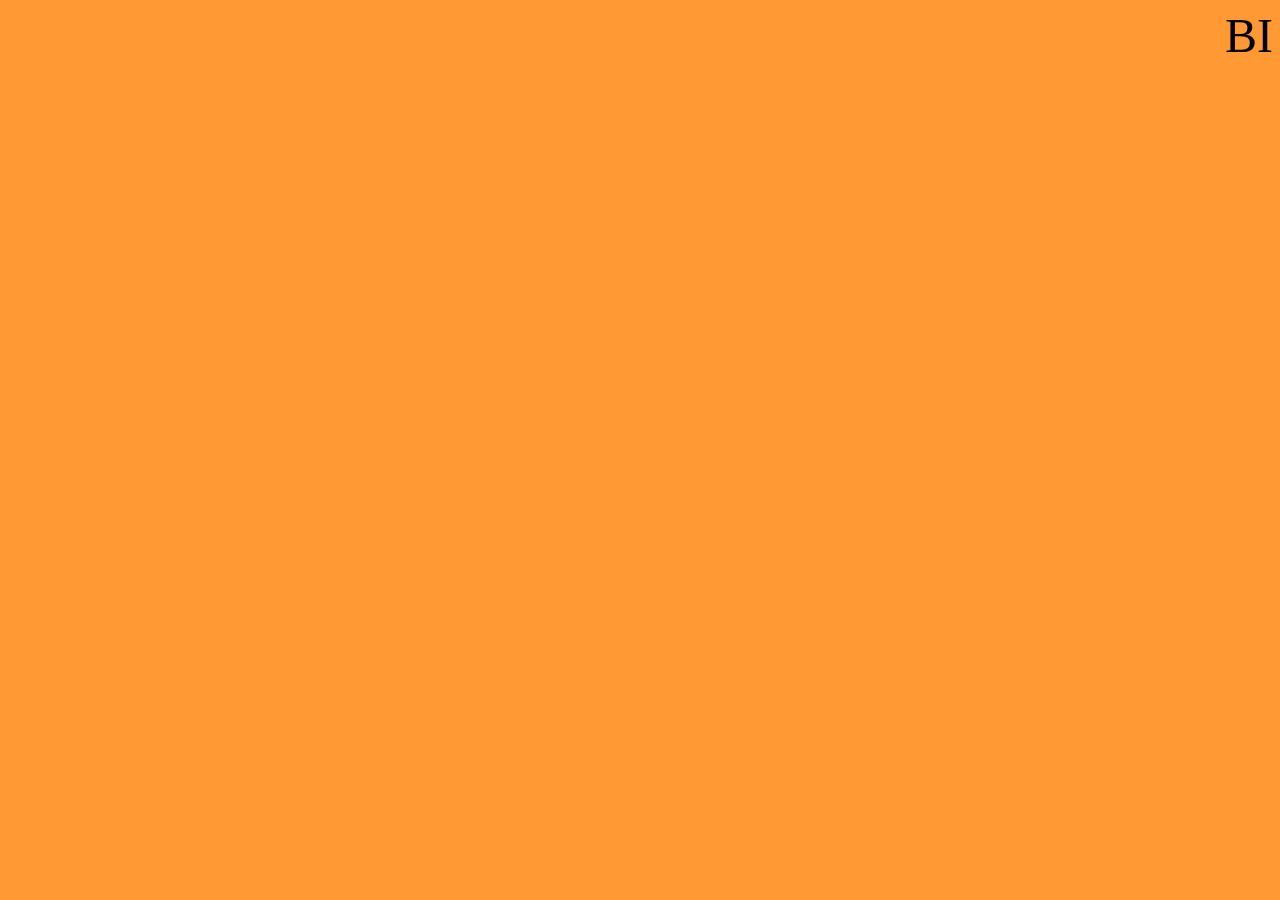
<file: BIENVENUE.HTML>
<!DOCTYPE html PUBLIC "-//W3C//DTD XHTML 1.0 Transitional//EN" "http://www.w3.org/TR/xhtml1/DTD/xhtml1-transitional.dtd">
<html xmlns="http://www.w3.org/1999/xhtml">
<head>
<meta http-equiv="Content-Type" content="text/html; charset=iso-8859-1" />
<titleCADRE 1</title>
</head>

<body bgcolor="#FF9933">
<font size="+6" color="#000000" style="border-right-width:medium"><marquee>BIENVENU DANS MA PAGE WEB</marquee></font>
</body>
</html>
</file>
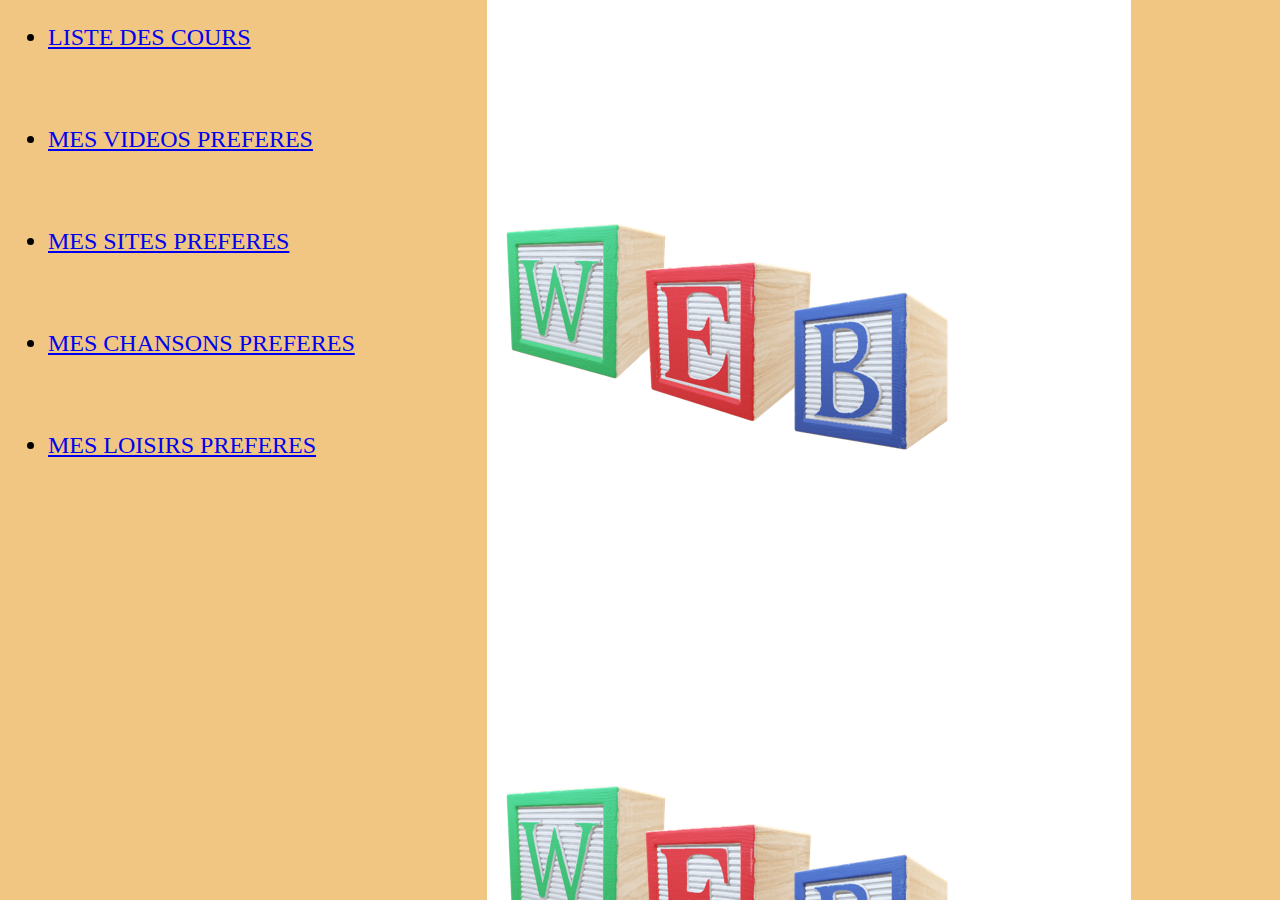
<file: CADRE 2.html>
<!DOCTYPE html PUBLIC "-//W3C//DTD XHTML 1.0 Transitional//EN" "http://www.w3.org/TR/xhtml1/DTD/xhtml1-transitional.dtd">
<html xmlns="http://www.w3.org/1999/xhtml">
<head>
<meta http-equiv="Content-Type" content="text/html; charset=iso-8859-1" />
<title>cadre 2</title>
</head>

<body background="Capture d��cran (230).png">
<font size="+2">
<ul>
<font color="#000000"><li><a href="liste des cours.html" >LISTE DES COURS</a></font><p><br>

<li><a href="mes films pr�f�r�s.html">MES VIDEOS PREFERES</a><p><br>

<li><a href="les sites pref�r�s.html">MES SITES PREFERES</a><p><br>

<li><a href="mes chansons pr�f�r�s.html">MES CHANSONS PREFERES</a><p><br>

<li><a href="MES LOISIRS PREFERES.html">MES LOISIRS PREFERES</a><p><br>
<p>
</ul>
</font>
</body>
</html>
</file>
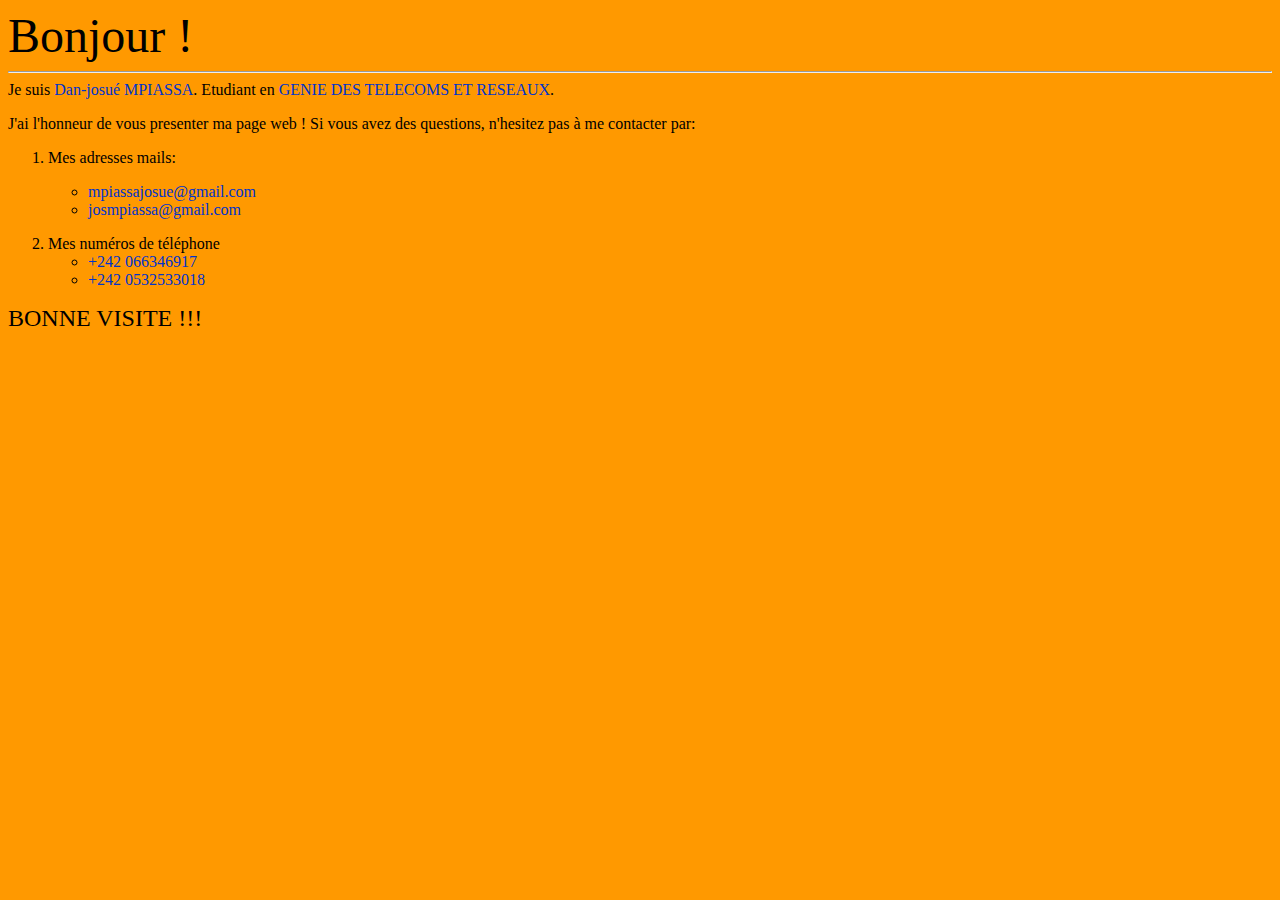
<file: IDENTITE.html>
<!DOCTYPE html PUBLIC "-//W3C//DTD XHTML 1.0 Transitional//EN" "http://www.w3.org/TR/xhtml1/DTD/xhtml1-transitional.dtd">
<html xmlns="http://www.w3.org/1999/xhtml">
<head>
<meta http-equiv="Content-Type" content="text/html; charset=iso-8859-1" />
<title>Untitled Document</title>
</head>

<body bgcolor="#FF9900">
<font size="+4" style="text-shadow:#999999">Bonjour !</font><hr />
Je suis <font color="#0033CC">Dan-josu� MPIASSA</font>. 
Etudiant en <font color="#0033CC">GENIE DES TELECOMS ET RESEAUX</font>.
<p>

J'ai l'honneur de vous presenter ma page web !
Si vous avez des questions, n'hesitez pas � me contacter par:

<ol><p>
<li>Mes adresses mails:
<ul><p>
<li><font color="#0033CC">mpiassajosue@gmail.com</font>
<li><font color="#0033CC">josmpiassa@gmail.com</font><p>
</ul><p>
<li>Mes num�ros de t�l�phone
<ul>
<li><font color="#0033CC"> +242 066346917</font>
<li><font color="#0033CC"> +242 0532533018</font>
</ul>
</ol>

<font size="+2" class="No CSS Style" style="text-transform:">BONNE VISITE !!!</font>

</body>
</html>
</file>
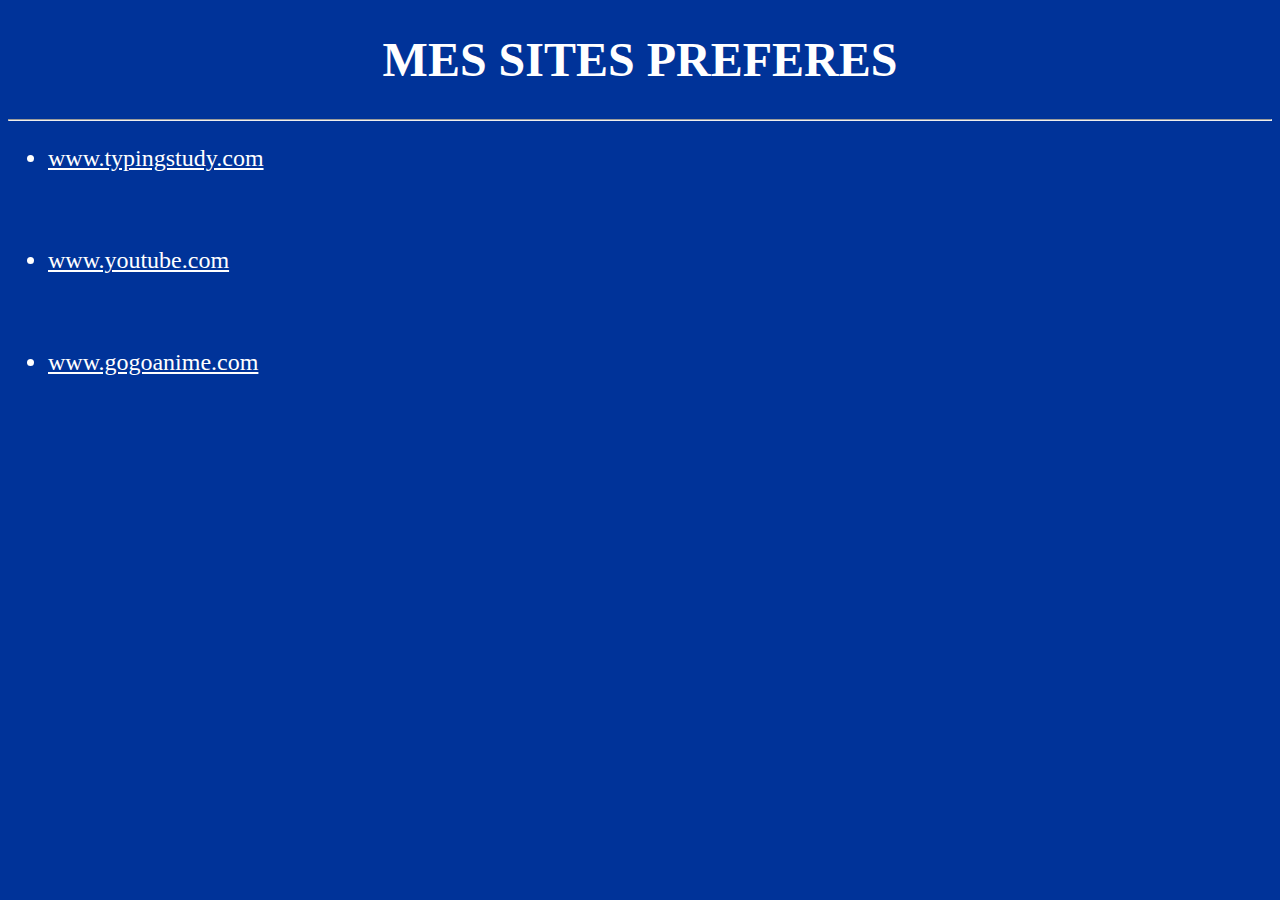
<file: les sites preférés.html>
<!DOCTYPE html PUBLIC "-//W3C//DTD XHTML 1.0 Transitional//EN" "http://www.w3.org/TR/xhtml1/DTD/xhtml1-transitional.dtd">
<html xmlns="http://www.w3.org/1999/xhtml">
<head>
<meta http-equiv="Content-Type" content="text/html; charset=iso-8859-1" />
<title>Untitled Document</title>
</head>

<body bgcolor="#003399" link="#FFFFFF" alink="#999999" vlink="#FFFFFF">
<font color="#FFFFFF" size="+2">
<h1 align="center">MES SITES PREFERES</h1><hr />
<ul>
<li><a href="http://www.typingstudy.com">www.typingstudy.com</a><p><br>
<li><a href="http://www.youtube.com">www.youtube.com</a><p><br>
<li><a href="http://www.gogoanime.com">www.gogoanime.com</a><p><br>
</ul>
</font>
</body>
</html>
</file>
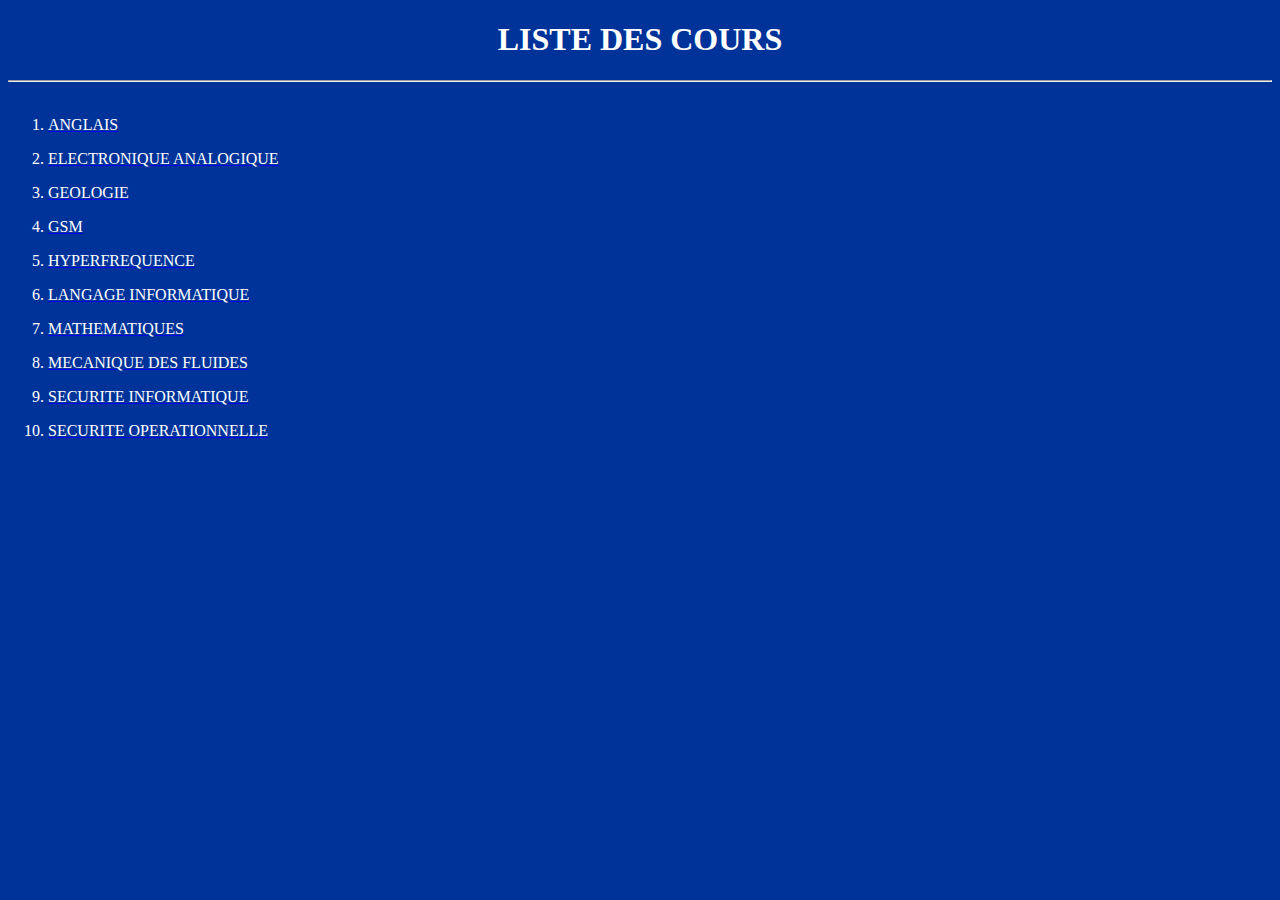
<file: liste des cours.html>
<!DOCTYPE html PUBLIC "-//W3C//DTD XHTML 1.0 Transitional//EN" "http://www.w3.org/TR/xhtml1/DTD/xhtml1-transitional.dtd">
<html xmlns="http://www.w3.org/1999/xhtml">
<head>
<meta http-equiv="Content-Type" content="text/html; charset=iso-8859-1" />
<title>Untitled Document</title>
</head>

<body bgcolor="#003399">
<font color="#FFFFFF">
<h1 align="center">LISTE DES COURS</h1><hr />
<ol><br />
<li><a href="http://Yoshuawarrior.github.io/PROJET DAN/LISTE DES COURS/ANGLAIS/COURS 2.pdf"><font color="#FFFFFF">ANGLAIS</font></a><p>

<li><a href="LISTE DES COURS/ELECTRONIQUE ANALOGIQUE/Cours_d_electronique_analogique.pdf"><font color="#FFFFFF">ELECTRONIQUE ANALOGIQUE</font></a><p>

<li><a href="LISTE DES COURS/GEOLOGIE/COURS_DE_GEOLOGIE_PARCOURS_GENIE_CIVIL_N.pdf"><font color="#FFFFFF">GEOLOGIE</font></a><p>

<li><a href="LISTE DES COURS/GSM/Cours_des_reseaux_mobiles_GSM_GPRS_UMTS.pdf"><font color="#FFFFFF">GSM</font></a><p>

<li><a href="LISTE DES COURS/HYPERFREQUENCES/Cours_Circuits_et_systemes_hyperfrequenc.pdf"><font color="#FFFFFF">HYPERFREQUENCE</font></a><p>

<li><a href="LISTE DES COURS/LANGAGE INFORMATIQUE/Copie de Copie de HTML_cours-1.pdf"><font color="#FFFFFF">LANGAGE INFORMATIQUE</font></a><p>

<li><a href="LISTE DES COURS/MATHEMATIQUES/cours 1.pdf"><font color="#FFFFFF">MATHEMATIQUES</font></a><p>

<li><a href="LISTE DES COURS/MECANIQUE DES FLUIDES/Cours_de_Mecanique_des_Fluides.pdf"><font color="#FFFFFF">MECANIQUE DES FLUIDES</font></a><p>

<li><a href="LISTE DES COURS/SECURITE INFORMATIQUE/Linux Bible.pdf"><font color="#FFFFFF">SECURITE INFORMATIQUE</font></a><p>

<li><a href="LISTE DES COURS/SECURITE OPERATIONNELLE/Sensibilisation HSE partie 1 - Copie.pdf"><font color="#FFFFFF">SECURITE OPERATIONNELLE</font></a><p>
</ol>
</font>
</body>
</html>
</file>
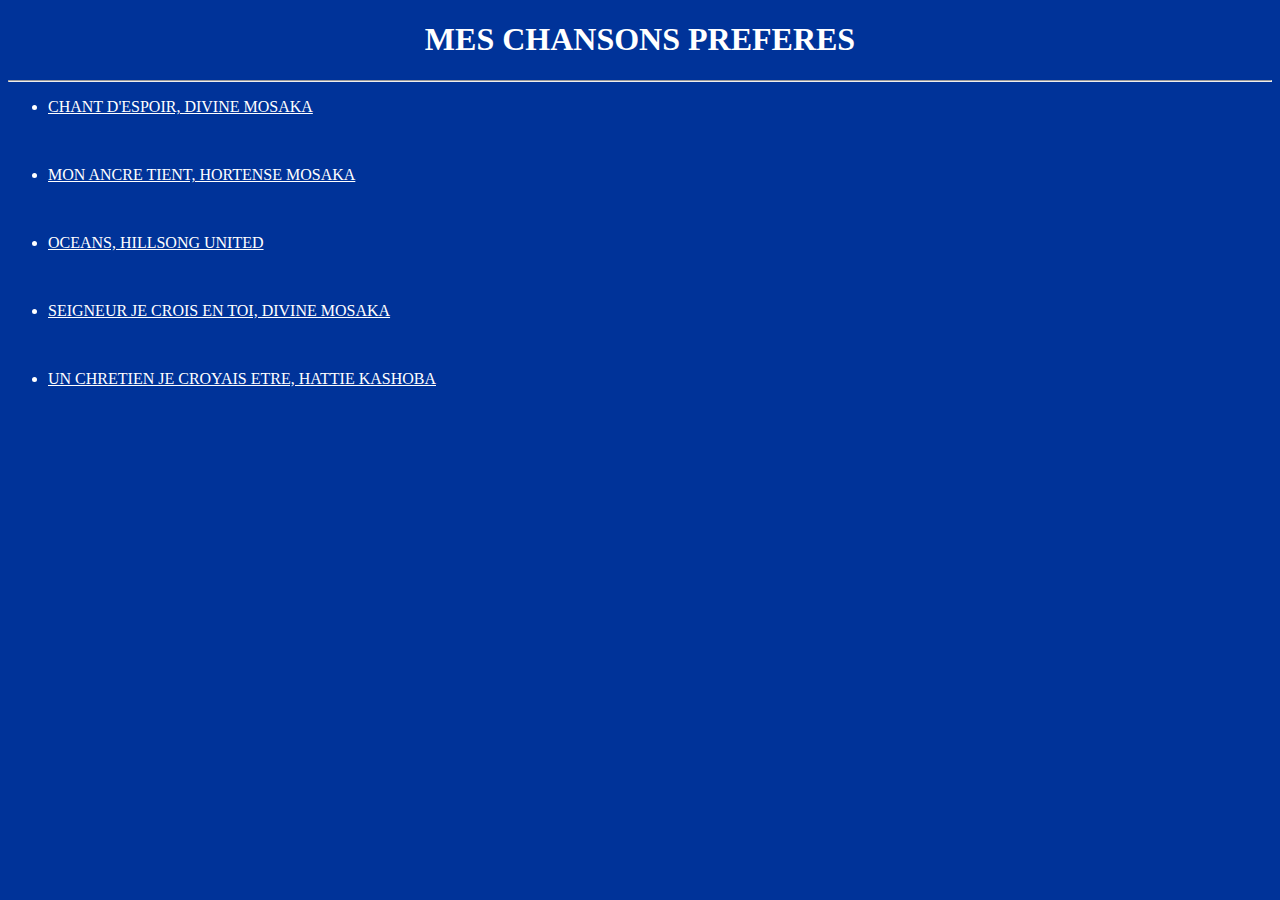
<file: mes chansons préférés.html>
<!DOCTYPE html PUBLIC "-//W3C//DTD XHTML 1.0 Transitional//EN" "http://www.w3.org/TR/xhtml1/DTD/xhtml1-transitional.dtd">
<html xmlns="http://www.w3.org/1999/xhtml">
<head>
<meta http-equiv="Content-Type" content="text/html; charset=iso-8859-1" />
<title>Untitled Document</title>
</head>

<body bgcolor="#003399" link="#FFFFFF" alink="#999999" vlink="#FFFFFF">
<font color="#FFFFFF">
<h1 align="center">MES CHANSONS PREFERES</h1><hr />
<ul>
<li><a href="mes chansons pr�f�r�s/yt5s.com-Divine Mosaka. T - Chant d'espoir [Clip Officiel](360p).mp4">CHANT D'ESPOIR, DIVINE MOSAKA</a><p><br>
<li><a href="mes chansons pr�f�r�s/yt5s.com-Mon Ancre Tient _ Soeur Hortense Mosaka.mp4">MON ANCRE TIENT, HORTENSE MOSAKA</a><p><br>
<li><a href="mes chansons pr�f�r�s/yt5s.com-Oceans (Where Feet May Fail) - Hillsong United lyrics.mp4">OCEANS, HILLSONG UNITED</a><p><br>
<li><a href="mes chansons pr�f�r�s/yt5s.com-Seigneur Je crois en toi - Cover - Divine Mosaka-(240p).mp4">SEIGNEUR JE CROIS EN TOI, DIVINE MOSAKA</a><p><br>
<li><a href="mes chansons pr�f�r�s/yt5s.com-UN CHRETIEN JE CROYAIS ETRE - By Hattie Kashoba ??-(480p).mp4">UN CHRETIEN JE CROYAIS ETRE, HATTIE KASHOBA</a><p>
</ul>
</font>
</body>
</html>
</file>
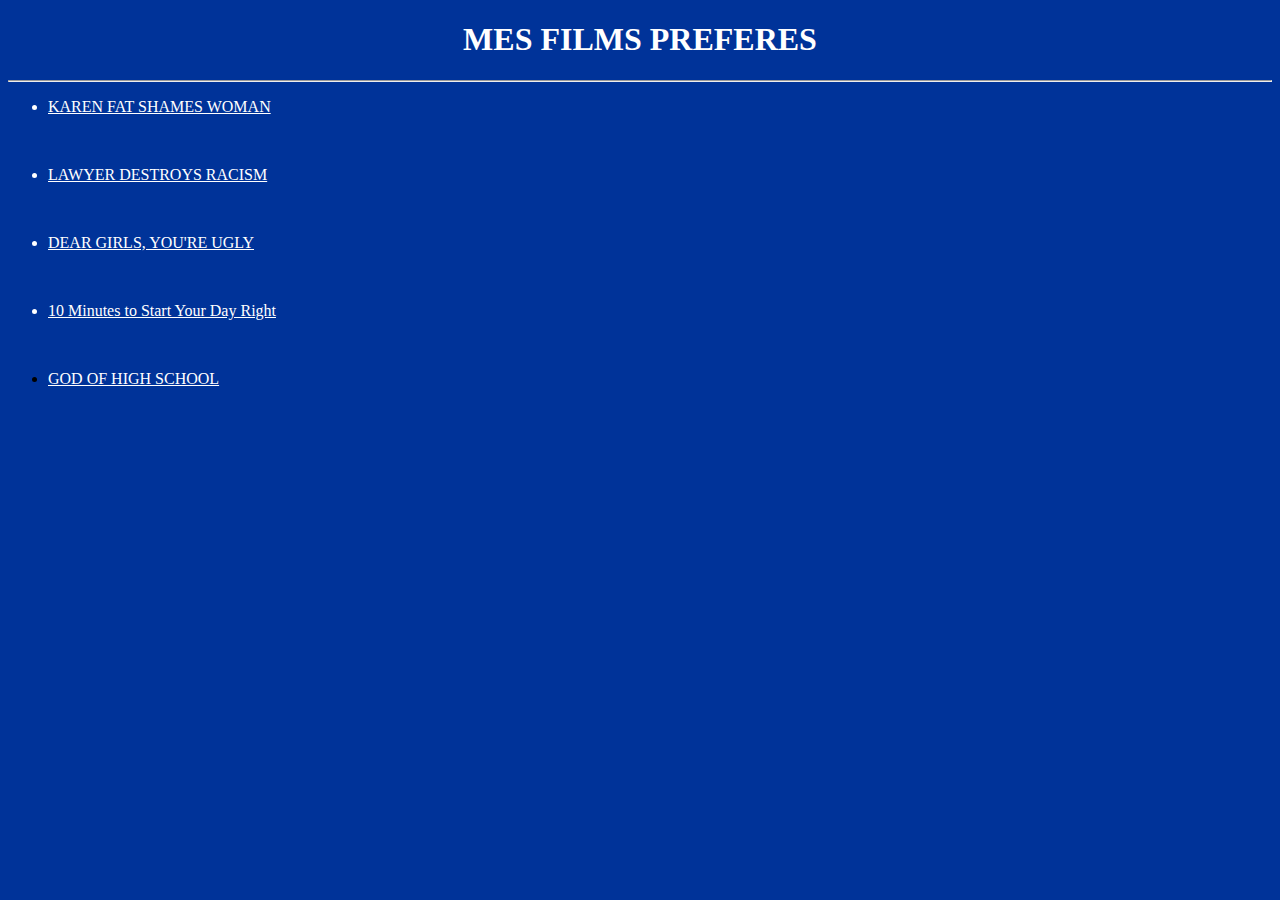
<file: mes films préférés.html>
<!DOCTYPE html PUBLIC "-//W3C//DTD XHTML 1.0 Transitional//EN" "http://www.w3.org/TR/xhtml1/DTD/xhtml1-transitional.dtd">
<html xmlns="http://www.w3.org/1999/xhtml">
<head>
<meta http-equiv="Content-Type" content="text/html; charset=iso-8859-1" />
<title>Untitled Document</title>
</head>

<body bgcolor="#003399" link="#FFFFFF" alink="#999999" vlink="#FFFFFF">
<font color="#FFFFFF">
<h1 align="center">MES FILMS PREFERES</h1><hr />
<ul>
<li><a href="yt5s.com-KAREN FAT SHAMES WOMAN, INSTANTLY REGRETS IT (2023).mp4">KAREN FAT SHAMES WOMAN</a><p><br><p>
<li><a href="yt5s.com-LAWYER DESTROYS RACISM, WHAT HAPPENS NEXT WILL SHOCK YOU.mp4">LAWYER DESTROYS RACISM</a><p><br><p>
<li><a href="yt5s.com-DEAR GIRLS, YOU'RE UGLY (2023).mp4">DEAR GIRLS, YOU'RE UGLY</a><p><br><p>
<li><a href="yt5s.com-10 Minutes to Start Your Day Right! - Motivational Speech By Oprah Winfrey [YOU NEED TO WATCH THIS].mp4">10 Minutes to Start Your Day Right</a><p><br><p>
<li><a href="EP.2.v0.1639273123.480p.mp4">GOD OF HIGH SCHOOL</a><p><br><p>
</font>
</body>
</html>
</file>
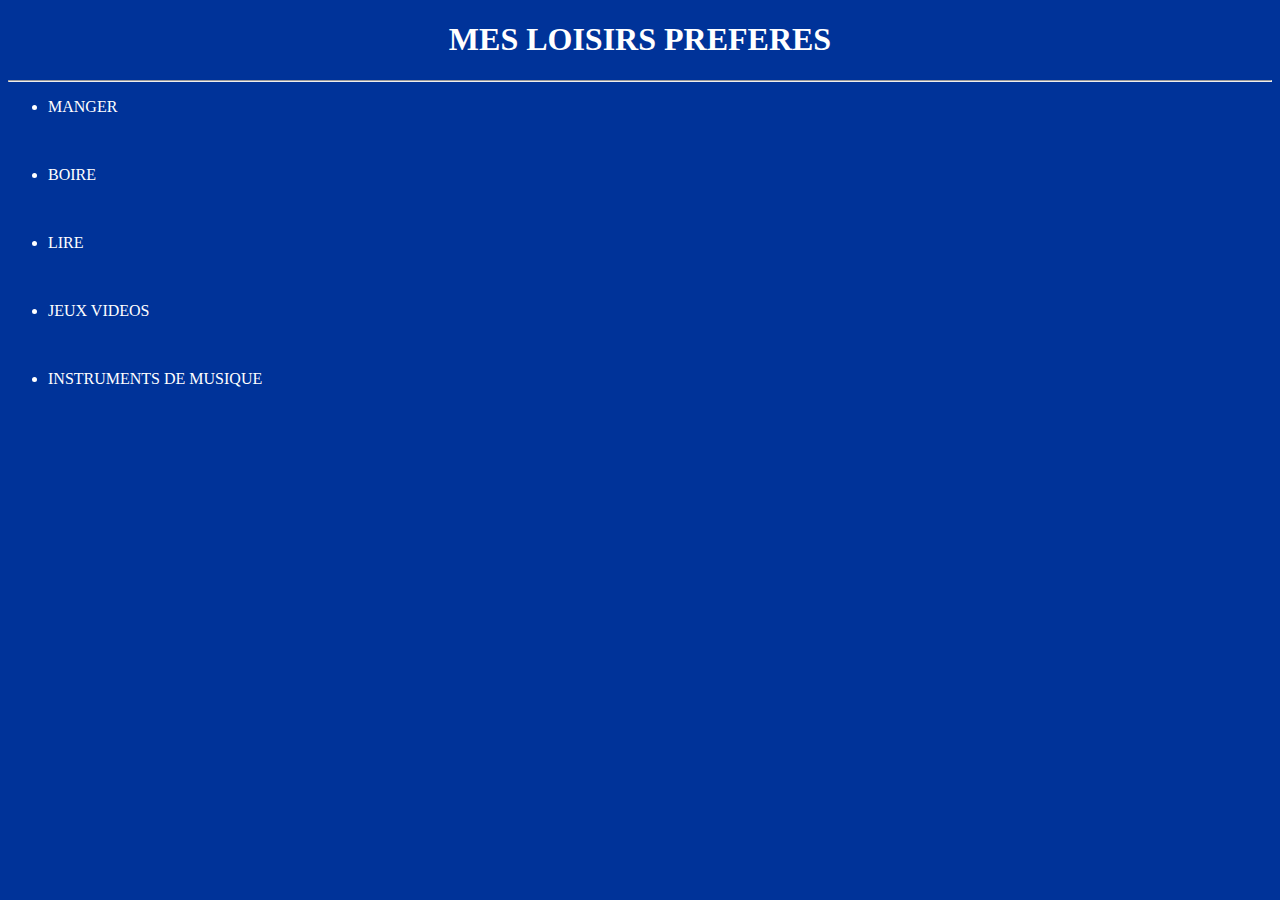
<file: MES LOISIRS PREFERES.html>
<!DOCTYPE html PUBLIC "-//W3C//DTD XHTML 1.0 Transitional//EN" "http://www.w3.org/TR/xhtml1/DTD/xhtml1-transitional.dtd">
<html xmlns="http://www.w3.org/1999/xhtml">
<head>
<meta http-equiv="Content-Type" content="text/html; charset=iso-8859-1" />
<title>Untitled Document</title>
</head>

<body bgcolor="#003399" link="#FFFFFF" alink="#999999" vlink="#FFFFFF">
<font color="#FFFFFF">
<h1 align="center">MES LOISIRS PREFERES</h1><hr />
<ul>
<li>MANGER<p><br>
<li>BOIRE<p><br>
<li>LIRE<p><br>
<li>JEUX VIDEOS<p><br>
<li>INSTRUMENTS DE MUSIQUE<p><br>
</ul>
</font>
</body>
</html>
</file>
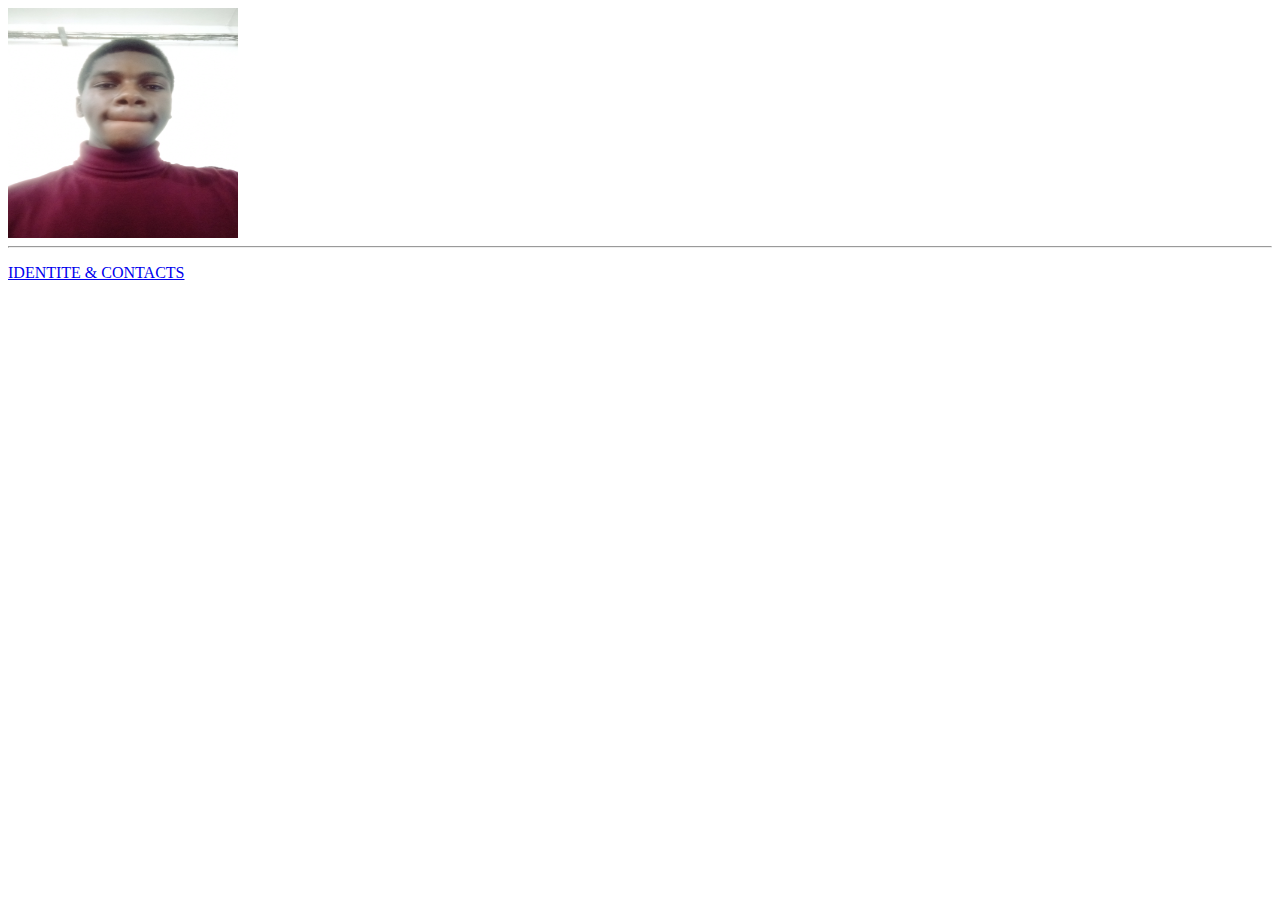
<file: nama.html>
<html>
<head>
	<title> MA PREMIERE PAGE WEB </title>
</head>
<body>
<img src="Dan.jpg" height="230" width="230"><hr>
<p>
<a href="IDENTITE.html">IDENTITE & CONTACTS</a>
</ol>
</body>
</html>
</file>
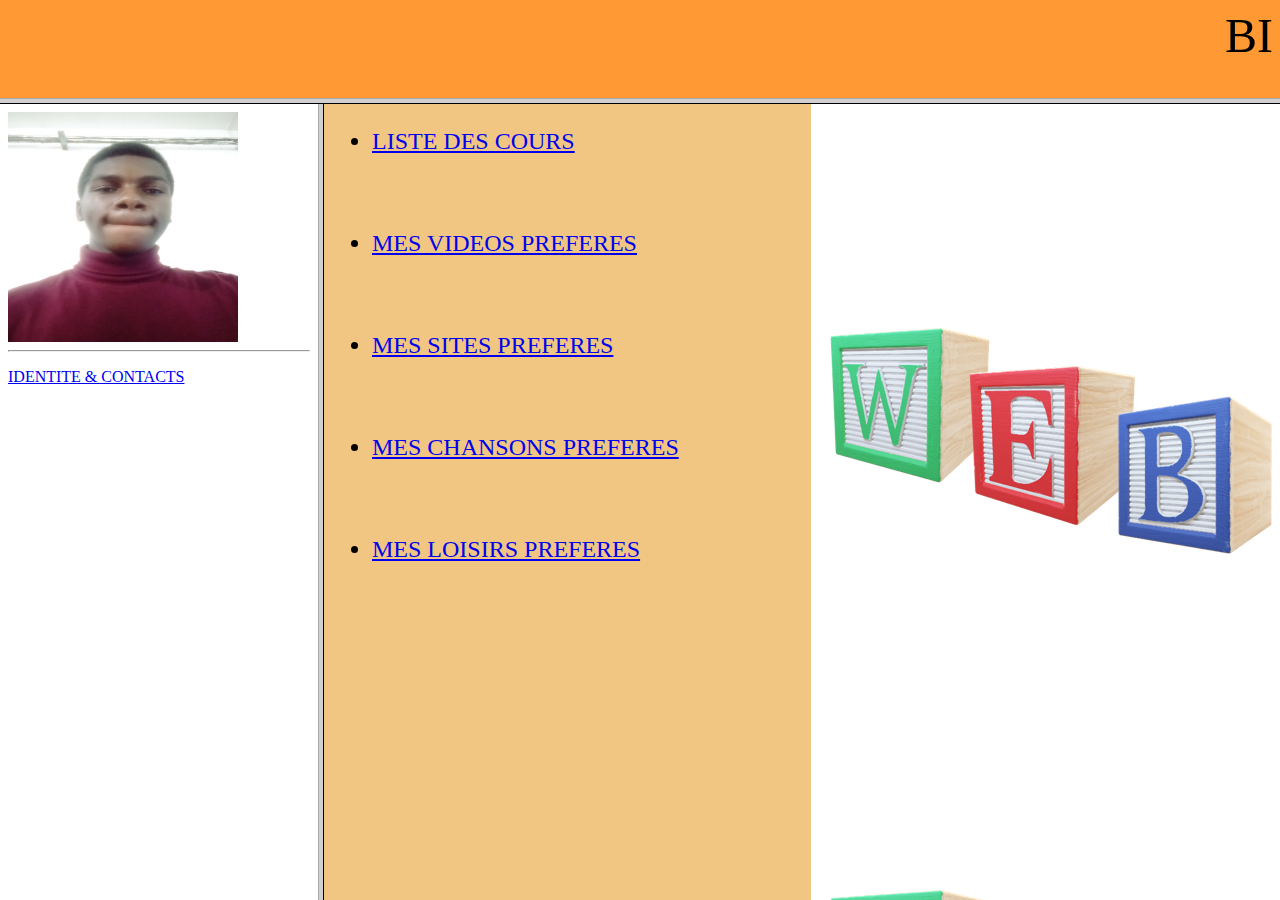
<file: TP3.html>
<!DOCTYPE html PUBLIC "-//W3C//DTD XHTML 1.0 Transitional//EN" "http://www.w3.org/TR/xhtml1/DTD/xhtml1-transitional.dtd">
<html xmlns="http://www.w3.org/1999/xhtml">
<head>
<meta http-equiv="Content-Type" content="text/html; charset=iso-8859-1" />
<title>Les cadres en HTML</title>
</head>

<frameset rows="11%,*">
<frame src="BIENVENUE.HTML" name="fen�tre1">
<frameset cols="25%,*">
<frame src="nama.html" name="fen�tre2" />
<frame src="CADRE 2.html" name="fen�tre3">
</frameset>
</frameset><noframes></noframes>

</html>
</file>
